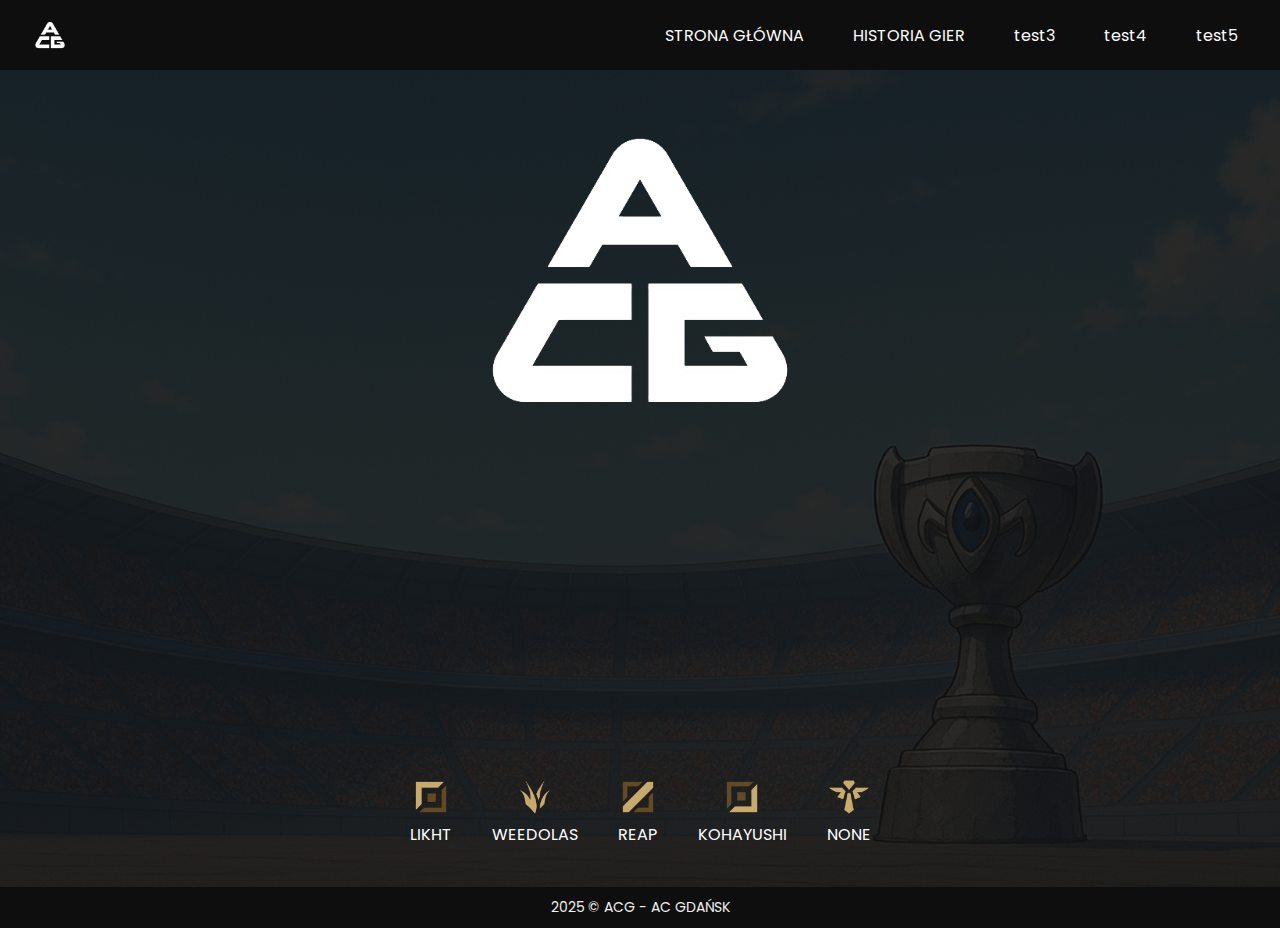
<file: index.html>
<!DOCTYPE html>
<html lang="pl">
<script>
  document.body.style.overflow = 'hidden';
</script>
<head>
  <meta charset="UTF-8">
  <meta name="viewport" content="width=device-width, initial-scale=1.0">
  <title>Strona Główna</title>
  <link rel="stylesheet" href="style.css">
  <link href="https://fonts.googleapis.com/css2?family=Poppins:wght@400;500;600&display=swap" rel="stylesheet">
</head>
<body>
  <header class="navbar">
    <div class="logo-section">
      <img src="logo.png" alt="Logo" class="logo">
      <span class="site-name"></span>
    </div>
    <nav class="nav-links">
      <a href="#test1">STRONA GŁÓWNA</a>
      <a href="historia.html">HISTORIA GIER</a>
      <a href="#test3">test3</a>
      <a href="#test4">test4</a>
      <a href="#test5">test5</a>
    </nav>
  </header>

  <main>
  <div class="logo-center">
    <img src="logo2.png" alt="Logo2" class="logo2">
  </div>
</main>
</body>
</html>

<body>
  <footer2 class="footer2-links">
    <a href="https://op.gg/pl/lol/summoners/eune/likht-EUNE">
      <img src="top.png" alt="Ikona 1">
      <span>LIKHT</span>
    </a>
    <a href="https://op.gg/pl/lol/summoners/eune/Weedolas-4WB">
      <img src="jg.png" alt="Ikona 2">
      <span>WEEDOLAS</span>
    </a>
    <a href="https://op.gg/pl/lol/summoners/eune/pizza%20fanboy-EUNE">
      <img src="mid.png" alt="Ikona 3">
      <span>REAP</span>
    </a>
    <a href="https://op.gg/pl/lol/summoners/eune/kohayushi-acg">
      <img src="bot.png" alt="Ikona 4">
      <span>KOHAYUSHI</span>
    </a>
    <a href="strona5.html">
      <img src="sup.png" alt="Ikona 5">
      <span>NONE</span>
    </a>
  </footer2>
</body>

<footer>
  <p>2025 &copy; ACG - AC GDAŃSK</p>
</footer>
</file>
<file: style.css>
body {
  margin: 0;
  font-family: 'Poppins', sans-serif;
  background-image: url('background.png');
  background-size: cover;
  background-position: center;
  background-repeat: no-repeat;
  background-attachment: fixed;
}

main {
  --background-color: rgba(255, 255, 255, 0.85); /* jasne tło, by tekst był czytelny */
  padding: 375px;
  margin: 20px;
  border-radius: 8px;
  max-width: 1000px;
  margin-left: auto;
  margin-right: auto;
}

.navbar {
  display: flex;
  justify-content: space-between;
  align-items: center;
  background-color: #0e0e0e;
  padding: 15px 30px;
  color: white;
}

.logo-section {
  display: flex;
  align-items: center;
}

.logo {
  height: 40px;
  margin-right: 10px;
}

.site-name {
  font-size: 20px;
  font-weight: bold;
}

.nav-links {
  display: flex;
}

.nav-links a {
  color: white;
  text-decoration: none;
  margin-left: 25px;
  font-size: 16px;
  padding: 6px 12px;
  border-radius: 0px; /* Zaokrąglone rogi przycisków */
  transition: all 0s ease; /* Płynna animacja przy zmianie stanu */
}

.nav-links a:hover {
  background-color: #ffffff;  /* Kolor tła przy najechaniu */
  color: rgb(0, 0, 0);               /* Zmiana koloru tekstu */
  transform: translateY(0px); /* Efekt podniesienia przy najechaniu */
}

.nav-links a:active {
  transform: translateY(0px);  /* Efekt naciskania (opadanie przycisku) */
}

main {
  display: flex;
  justify-content: center;  /* Wyrównanie w poziomie */
  align-items: center;      /* Wyrównanie w pionie */
  margin-top: 0px; /* lub np. -10px jeśli chcesz mocno przysunąć */
  padding-top: 0px;           /* Wysokość 100% widocznej wysokości strony */
  flex-direction: column;
}

.logo2-center {
  text-align: center;
}

.logo2 {
  max-width: 400px;  /* Ustal maksymalną szerokość logo */
  height: auto;      /* Ustal automatyczną wysokość, aby zachować proporcje */
}

.footer2-links {
  display: flex;
  justify-content: center;
  gap: 40px;
  margin-top: -95px; /* lub np. -10px jeśli chcesz mocno przysunąć */
  padding-top: 0px;
  width: 100%;
  flex-wrap: wrap;
  box-sizing: border-box;
}

.footer2-links a {
  text-decoration: none;
  color: white;
  text-align: center;
  transition: transform 0.3s;
  box-sizing: border-box;
}

.footer2-links a:hover {
  transform: scale(1.1);
  box-sizing: border-box;
}

.footer2-links img {
  width: 40px;
  height: 40px;
  display: block;
  margin: 0 auto 5px;
  box-sizing: border-box;
}

.footer2-links span {
  display: flex;
  font-s
}

.info-box {
    background-color: #0e0e0e;
    padding: 20px;
    border-radius: 0px;
    box-shadow: 0 2px 8px rgba(0, 0, 0, 0.4);
    margin-bottom: 20px;
}

.info-box h2 {
    color: #ffffff;
    margin-top: 0;
}

.info-box ul {
    list-style: none;
    padding: 0;
}

.info-box ul li {
    margin-bottom: 10px;
}

.info-box ul li p {
    margin: 0;
}

/* --- Sekcja Statystyk (dla test1.html i podstron zawodników) --- */
.stats-summary {
    background-color: #333; /* Tło pasujące do formularza */
    padding: 15px;
    border-radius: 0px;
    margin-bottom: 20px; /* Odstęp od formularza */
    text-align: center;
    display: flex;
    justify-content: space-around;
    flex-wrap: wrap;
    color: white;
}

.stats-item {
    margin: 8px 15px;
    font-size: 1.1em; /* Trochę mniejsza czcionka dla spójności */
    font-weight: bold;
    color: #0e0e0e; /* Jasny tekst */
}

.stats-item span {
    color: #0e0e0e; /* Kolor liczb pasujący do linków/nagłówka */
    font-size: 1.1em; /* Delikatnie większe liczby */
    display: block; /* Liczba w nowej linii dla lepszej czytelności */
    margin-top: 5px;
}

/* --- Formularz dodawania scrimów (dla test1.html) --- */
.add-scrim-form {
    background-color: #333; /* Ciemniejsze tło dla sekcji */
    padding: 40px; /* Zwiększony padding dla lepszej przestrzeni */
    border-radius: 0px;
    margin-bottom: 10px; /* Odstęp od tabeli */
    max-width: 500px; /* Lekko zwiększona maksymalna szerokość formularza */
    margin-left: auto;
    margin-right: auto;
    width: 100%;
    max-width: 600px;
    color: white;
}

.add-scrim-form h2 {
    color: #0e0e0e;
    text-align: center;
    margin-bottom: 25px; /* Zwiększony margines */
    font-size: 1.8em; /* Zwiększona czcionka nagłówka */
}

#scrimForm {
    display: grid;
    grid-template-columns: repeat(auto-fit, minmax(200px, 1fr)); /* Dopasowanie do 200px minimalnej szerokości */
    gap: 20px; /* Odstęp między elementami */
}

.form-group {
    display: flex;
    flex-direction: column;
}

.form-group label {
    color: #0e0e0e;
    margin-bottom: 5px; /* Odstęp pod etykietą */
    font-size: 0.9em; /* Czcionka dla etykiet */
    font-weight: bold;
}

.form-group input[type="date"],
.form-group input[type="text"],
.form-group select {
    width: 100%;
    padding: 8px 10px; /* Standardowy padding w polach input */
    border: 1px solid #555;
    border-radius: 4px;
    background-color: #444;
    color: #ffffff;
    font-size: 1em; /* Standardowa czcionka w polach input */
    box-sizing: border-box;
}

/* Style dla grup pól z postaciami */
.form-group.team-champions {
    grid-column: 1 / -1;
    display: grid;
    grid-template-columns: repeat(auto-fit, minmax(100px, 1fr)); /* Większe kolumny dla inputów postaci */
    gap: 10px; /* Odstęp między inputami postaci */
    align-items: end;
    margin-top: 15px;
    padding-top: 15px;
}

.form-group.team-champions label {
    grid-column: 1 / -1;
    margin-bottom: 10px; /* Większy margines */
    text-align: center;
    font-size: 1em;
}

.form-group.team-champions input {
    margin-bottom: 0;
    width: 100%;
}


/* Styl dla przycisku w formularzu */
#scrimForm button[type="submit"] {
    grid-column: 1 / -1;
    padding: 12px 20px; /* Standardowy padding dla przycisku */
    background-color: #ffffff;
    color: #0e0e0e;
    border: none;
    border-radius: 5px;
    cursor: pointer;
    font-size: 1em; /* Standardowa czcionka przycisku */
    font-weight: bold;
    transition: background-color 0.3s ease;
    margin-top: 20px; /* Większy odstęp od inputów */
}

#scrimForm button[type="submit"]:hover {
    background-color: #0e0e0e;
    color: #ffffff;
    transform: translateY(0px); /* Efekt podniesienia przy najechaniu */
}

/* --- Sekcja Historii Scrimów (Tabela) --- */
.scrim-history {
    background-color: #333;
    padding: 25px;
    border-radius: 0px;
    margin-bottom: 10px
}

.scrim-history h2 {
    color: #0e0e0e;
    text-align: center;
    margin-bottom: 20px;
    font-size: 1.8em;
}

.scrim-history table {
    width: 100%;
    border-collapse: collapse;
    margin-top: 20px;
}

.scrim-history th,
.scrim-history td {
    border: 1px solid #444;
    padding: 10px;
    text-align: left;
    color: #0e0e0e;
}

.scrim-history th {
    background-color: #ffffff; /* Nagłówki tabeli w kolorze akcentu */
    color: #0e0e0e;
    font-weight: bold;
}

.scrim-history tr:nth-child(even) {
    background-color: #3a3a3a;
}

.scrim-history tr:hover {
    background-color: #4a4a4a;
}

/* Style dla wyników WIN/LOSE w tabeli */
.win {
    color: #28a745; /* Zielony */
    font-weight: bold;
}

.lose {
    color: #dc3545; /* Czerwony */
    font-weight: bold;
}

/* Style dla przycisku usuwania w tabeli */
.delete-btn {
    background-color: #dc3545;
    color: white;
    border: none;
    padding: 8px 12px;
    border-radius: 0px;
    cursor: pointer;
    font-size: 0.85em;
    transition: background-color 0.3s ease;
}

.delete-btn:hover {
    background-color: #c82333;
}

/* Style dla ikon postaci w tabeli */
.champion-icon {
    width: 32px;
    height: 32px;
    border-radius: 50%;
    margin: 2px;
    vertical-align: middle;
    object-fit: cover;
    box-shadow: 0 0 3px rgba(0, 0, 0, 0.3);
}

/* Kontener dla ikon, aby ładnie się układały */
.champion-icons-container {
    display: flex;
    flex-wrap: wrap;
    gap: 3px;
    align-items: center;
    justify-content: flex-start;
}

/* --- ZMODYFIKOWANE STYLE dla strony test2.html (Lista zawodników w jednej linii i mniejsza) --- */
.player-list-section.compact {
    max-width: 800px; /* Zwiększona szerokość, aby zmieścić linki w jednej linii */
    padding: 15px 20px; /* Mniejszy padding */
    margin: 20px auto; /* Mniejszy margines */
}

.player-list-section.compact h2 {
    font-size: 1.5em; /* Mniejszy nagłówek */
    margin-bottom: 15px;
}

.player-links-container {
    display: flex;
    flex-wrap: wrap; /* Zezwól na zawijanie, jeśli ekran jest zbyt mały */
    justify-content: center; /* Wyśrodkuj linki */
    gap: 10px; /* Mniejszy odstęp między linkami */
}

.player-link-item {
    display: inline-block; /* Aby były w jednej linii */
    background-color: #ffffff;
    color: white;
    padding: 8px 15px; /* Mniejszy padding */
    border-radius: 5px;
    text-decoration: none;
    font-weight: bold;
    font-size: 0.95em; /* Mniejsza czcionka */
    transition: background-color 0.3s ease, transform 0.2s ease;
    box-shadow: 0 2px 4px rgba(0, 0, 0, 0.3);
}

.player-link-item:hover {
    background-color: #ffffff;
    transform: translateY(-1px); /* Delikatny efekt hover */
}


/* --- Style dla podstron zawodników (Likht.html, Weedolas.html, itp.) --- */
.player-stats-detail {
    background-color: #333;
    padding: 25px;
    border-radius: 8px;
    box-shadow: 0 4px 8px rgba(0, 0, 0, 0.4);
    margin-top: 30px;
}

.player-stats-detail h2 {
    color: #f0f0f0;
    text-align: center;
    margin-top: 30px;
    margin-bottom: 20px;
    font-size: 1.8em;
}

.player-stats-detail table {
    width: 100%;
    border-collapse: collapse;
    margin-top: 20px;
}

.player-stats-detail th,
.player-stats-detail td {
    border: 1px solid #444;
    padding: 10px;
    text-align: left;
    color: #f0f0f0;
}

.player-stats-detail th {
    background-color: #ffffff;
    color: white;
    font-weight: bold;
}

.player-stats-detail tr:nth-child(even) {
    background-color: #3a3a3a;
}

.player-stats-detail tr:hover {
    background-color: #4a4a4a;
}

.player-stats-detail .champion-icon {
    width: 24px; /* Trochę mniejsze ikony w tabeli gracza */
    height: 24px;
    margin-right: 5px;
    vertical-align: middle;
    object-fit: cover;
    box-shadow: 0 0 3px rgba(0, 0, 0, 0.3);
}

.player-stats-detail p {
    text-align: center;
    color: #ffffff;
    margin-top: 30px;
    font-style: italic;
}

/* Responsywność */
@media (max-width: 768px) {
    nav ul {
        flex-direction: column;
        align-items: center;
    }

    nav ul li {
        margin: 8px 0;
    }

    main {
        padding: 20px 10px;
    }

    .stats-summary,
    .add-scrim-form,
    .scrim-history,
    .player-list-section,
    .player-stats-detail {
        padding: 15px;
    }

    #scrimForm {
        grid-template-columns: 1fr; /* Jeden input w rzędzie na małych ekranach */
    }

    .form-group.team-champions {
        grid-template-columns: repeat(auto-fit, minmax(60px, 1fr)); /* Mniejsze kolumny dla postaci */
    }

    /* Ulepszona responsywność tabeli dla małych ekranów (dla test1.html i podstron zawodników) */
    .scrim-history table,
    .scrim-history thead,
    .scrim-history tbody,
    .scrim-history th,
    .scrim-history td,
    .scrim-history tr,
    .player-stats-detail table,
    .player-stats-detail thead,
    .player-stats-detail tbody,
    .player-stats-detail th,
    .player-stats-detail td,
    .player-stats-detail tr {
        display: block;
    }

    .scrim-history thead tr,
    .player-stats-detail thead tr {
        position: absolute;
        top: -9999px;
        left: -9999px;
    }

    .scrim-history tr,
    .player-stats-detail tr {
        border: 1px solid #444;
        margin-bottom: 15px;
        border-radius: 8px;
        overflow: hidden; /* Dla zaokrąglonych narożników na wierszach */
    }

    .scrim-history td,
    .player-stats-detail td {
        border: none;
        border-bottom: 1px solid #555;
        position: relative;
        padding-left: 50%;
        text-align: right;
        display: flex;
        align-items: center;
        justify-content: flex-end;
        min-height: 40px; /* Minimalna wysokość komórki */
    }

    .scrim-history td:last-child,
    .player-stats-detail td:last-child {
        border-bottom: none;
    }

    .scrim-history td:before,
    .player-stats-detail td:before {
        content: attr(data-label); /* Użyj atrybutu data-label do wyświetlania nagłówka */
        position: absolute;
        left: 10px;
        width: 45%;
        text-align: left;
        font-weight: bold;
        color: #bbb;
        top: 50%;
        transform: translateY(-50%);
    }

    .champion-icons-container {
        justify-content: flex-end; /* Wyrównaj ikonki do prawej w widoku mobilnym */
    }

    /* Responsywność dla player-links-container na test2.html */
    .player-links-container {
        flex-direction: column; /* Ułóż linki w kolumnie na małych ekranach */
        align-items: center; /* Wyśrodkuj je */
    }

    .player-link-item {
        width: 80%; /* Linki zajmują 80% szerokości na małych ekranach */
        text-align: center;
    }
}

@media (max-width: 480px) {
    .stats-item {
        font-size: 1em;
        margin: 5px 10px;
    }

    .player-list li a {
        padding: 10px 20px;
        font-size: 1em;
    }
}

footer {
  background-color: #0e0e0e;  /* Ciemne tło dla stopki */
  color: white;  /* Kolor tekstu */
  text-align: center;  /* Wyśrodkowanie tekstu */
  padding: 10px 0;
  font-size: 14px;   /* Mniejsza czcionka */
  position: relative;
  bottom: 0;
  width: 100%;
  margin-top: 40px;
}

footer p {
  margin: 0;
  font-family: 'Poppins', sans-serif;
  color: #f0f0f0;  /* Kolor tekstu w stopce, np. jasnoszary */
}
</file>
